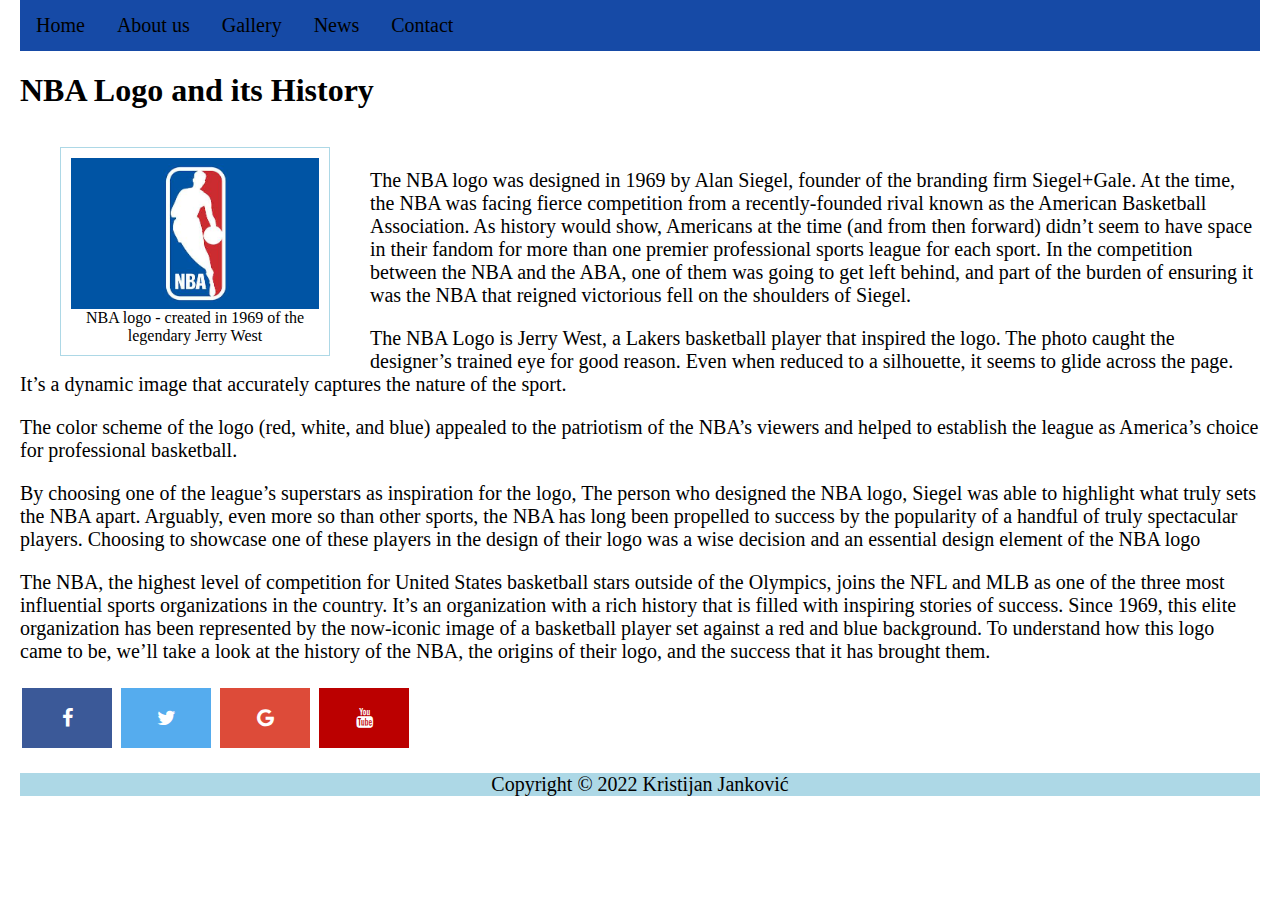
<file: index.html>
<html>

<head>
    <title>NBA</title>
    <meta http-equiv="content-type" content="text/html; charset=UTF-8">
    <meta name="description" content="">
    <meta name="keywords" content="">
    <meta name="author" content="Kristijan Jankovic">
    <meta name="viewport" content="width=device-width, initial-scale=1">
    <link rel="shortcut icon" type="image/x-icon" href="favicon.ico">
    <link rel="stylesheet" href="style.css">
    <link rel="stylesheet" href="https://cdnjs.cloudflare.com/ajax/libs/font-awesome/4.7.0/css/font-awesome.min.css">
</head>

<body>

    <header>
        <nav>
            <ul>
                <li><a href="index.html">Home</a></li>
                <li><a href="aboutus.html">About us</a></li>
                <li><a href="gallery.html">Gallery</a></li>
                <li><a href="news.html">News</a></li>
                <li><a href="contact.html">Contact</a></li>
            </ul>
        </nav>
    </header>

    <h1>NBA Logo and its History</h1>
    <div class="paragraph">
        <figure>
            <img src="images/nba.jpg" alt="NBA" title="NBA">
            <figcaption>NBA logo - created in 1969 of the legendary Jerry West</figcaption>
        </figure>
        <br>
        <p>
            The NBA logo was designed in 1969 by Alan Siegel, founder of the branding firm Siegel+Gale. At the time, the
            NBA was facing fierce competition from a recently-founded rival known as the American Basketball
            Association. As history would show, Americans at the time (and from then forward) didn’t seem to have space
            in their fandom for more than one premier professional sports league for each sport. In the competition
            between the NBA and the ABA, one of them was going to get left behind, and part of the burden of ensuring it
            was the NBA that reigned victorious fell on the shoulders of Siegel.
        </p>
        <p>
            The NBA Logo is Jerry West, a Lakers basketball player that inspired the logo. The photo caught the
            designer’s trained eye for good reason. Even when reduced to a silhouette, it seems to glide across the
            page. It’s a dynamic image that accurately captures the nature of the sport.
        </p>
        <p>
            The color scheme of the logo (red, white, and blue) appealed to the patriotism of the NBA’s viewers and
            helped to establish the league as America’s choice for professional basketball.
        </p>
        <p>
            By choosing one of the league’s superstars as inspiration for the logo, The person who designed the NBA
            logo, Siegel was able to highlight what truly sets the NBA apart. Arguably, even more so than other sports,
            the NBA has long been propelled to success by the popularity of a handful of truly spectacular players.
            Choosing to showcase one of these players in the design of their logo was a wise decision and an essential
            design element of the NBA logo
        </p>
        <p>
            The NBA, the highest level of competition for United States basketball stars outside of the Olympics, joins
            the NFL and MLB as one of the three most influential sports organizations in the country. It’s an
            organization with a rich history that is filled with inspiring stories of success. Since 1969, this elite
            organization has been represented by the now-iconic image of a basketball player set against a red and blue
            background. To understand how this logo came to be, we’ll take a look at the history of the NBA, the origins
            of their logo, and the success that it has brought them.
        </p>

        <p>
            <a href="https://www.facebook.com/nba/" class="fa fa-facebook"></a>
            <a href="https://twitter.com/nba" class="fa fa-twitter"></a>
            <a href="https://www.nba.com/" class="fa fa-google"></a>
            <a href="https://www.youtube.com/user/NBA" class="fa fa-youtube"></a>
        </p>
    </div>

    <footer>
        <p>Copyright &copy; 2022 Kristijan Janković</p>
    </footer>


</body>

</html>
</file>
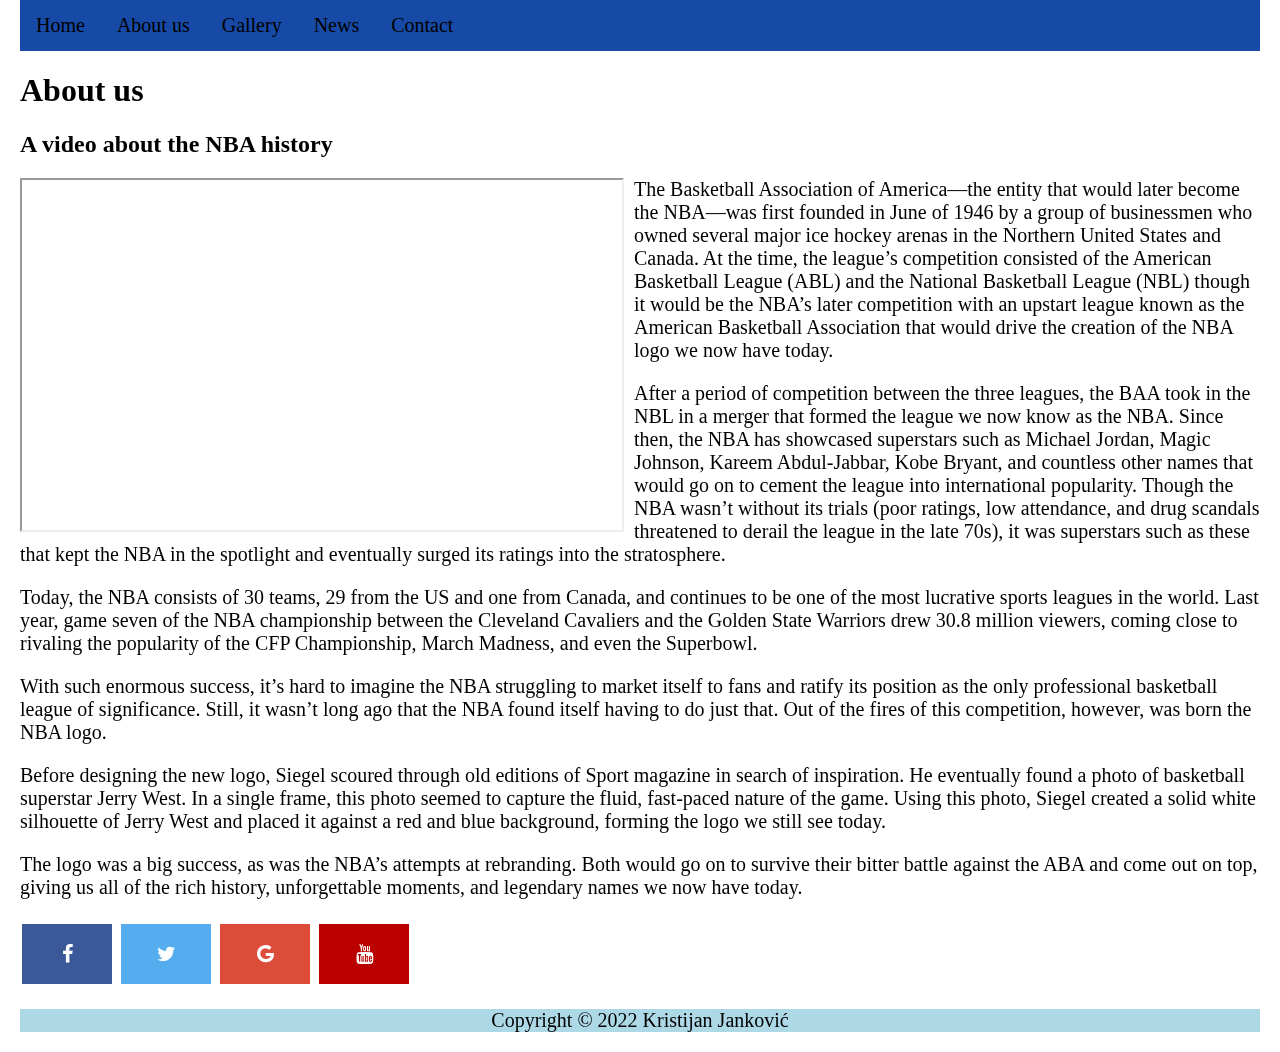
<file: aboutus.html>
<html>

<head>
    <title>NBA</title>
    <meta http-equiv="content-type" content="text/html; charset=UTF-8">
    <meta name="description" content="">
    <meta name="keywords" content="">
    <meta name="author" content="Kristijan Jankovic">
    <meta name="viewport" content="width=device-width, initial-scale=1">
    <link rel="shortcut icon" type="image/x-icon" href="favicon.ico">
    <link rel="stylesheet" href="style.css">
    <link rel="stylesheet" href="https://cdnjs.cloudflare.com/ajax/libs/font-awesome/4.7.0/css/font-awesome.min.css">
</head>

<body>

    <header>
        <nav>
            <ul>
                <li><a href="index.html">Home</a></li>
                <li><a href="aboutus.html">About us</a></li>
                <li><a href="gallery.html">Gallery</a></li>
                <li><a href="news.html">News</a></li>
                <li><a href="contact.html">Contact</a></li>
            </ul>
        </nav>
    </header>

    <h1>About us</h1>
    <h2>A video about the NBA history</h2>
    <div class="video">
        <iframe width="600" height="350" src="https://www.youtube.com/embed/v=zGcSKiV2I2g">
        </iframe>
        <p>
            The Basketball Association of America—the entity that would later become the NBA—was first founded in June
            of 1946 by a group of businessmen who owned several major ice hockey arenas in the Northern United States
            and Canada. At the time, the league’s competition consisted of the American Basketball League (ABL) and the
            National Basketball League (NBL) though it would be the NBA’s later competition with an upstart league known
            as the American Basketball Association that would drive the creation of the NBA logo we now have today.
        </p>
        <p>
            After a period of competition between the three leagues, the BAA took in the NBL in a merger that formed the
            league we now know as the NBA. Since then, the NBA has showcased superstars such as Michael Jordan, Magic
            Johnson, Kareem Abdul-Jabbar, Kobe Bryant, and countless other names that would go on to cement the league
            into international popularity. Though the NBA wasn’t without its trials (poor ratings, low attendance, and
            drug scandals threatened to derail the league in the late 70s), it was superstars such as these that kept
            the NBA in the spotlight and eventually surged its ratings into the stratosphere.
        </p>
        <p>
            Today, the NBA consists of 30 teams, 29 from the US and one from Canada, and continues to be one of the most
            lucrative sports leagues in the world. Last year, game seven of the NBA championship between the Cleveland
            Cavaliers and the Golden State Warriors drew 30.8 million viewers, coming close to rivaling the popularity
            of the CFP Championship, March Madness, and even the Superbowl.
        </p>
        <p>
            With such enormous success, it’s hard to imagine the NBA struggling to market itself to fans and ratify its
            position as the only professional basketball league of significance. Still, it wasn’t long ago that the NBA
            found itself having to do just that. Out of the fires of this competition, however, was born the NBA logo.
        </p>
        <p>
            Before designing the new logo, Siegel scoured through old editions of Sport magazine in search of
            inspiration. He eventually found a photo of basketball superstar Jerry West. In a single frame, this photo
            seemed to capture the fluid, fast-paced nature of the game. Using this photo, Siegel created a solid white
            silhouette of Jerry West and placed it against a red and blue background, forming the logo we still see
            today.
        </p>
        <p>
            The logo was a big success, as was the NBA’s attempts at rebranding. Both would go on to survive their
            bitter battle against the ABA and come out on top, giving us all of the rich history, unforgettable moments,
            and legendary names we now have today.
        </p>
        <p>
            <a href="https://www.facebook.com/nba/" class="fa fa-facebook"></a>
            <a href="https://twitter.com/nba" class="fa fa-twitter"></a>
            <a href="https://www.nba.com/" class="fa fa-google"></a>
            <a href="https://www.youtube.com/user/NBA" class="fa fa-youtube"></a>
        </p>
    </div>

    <footer>
        <p>Copyright &copy; 2022 Kristijan Janković</p>
    </footer>
</body>

</html>
</file>
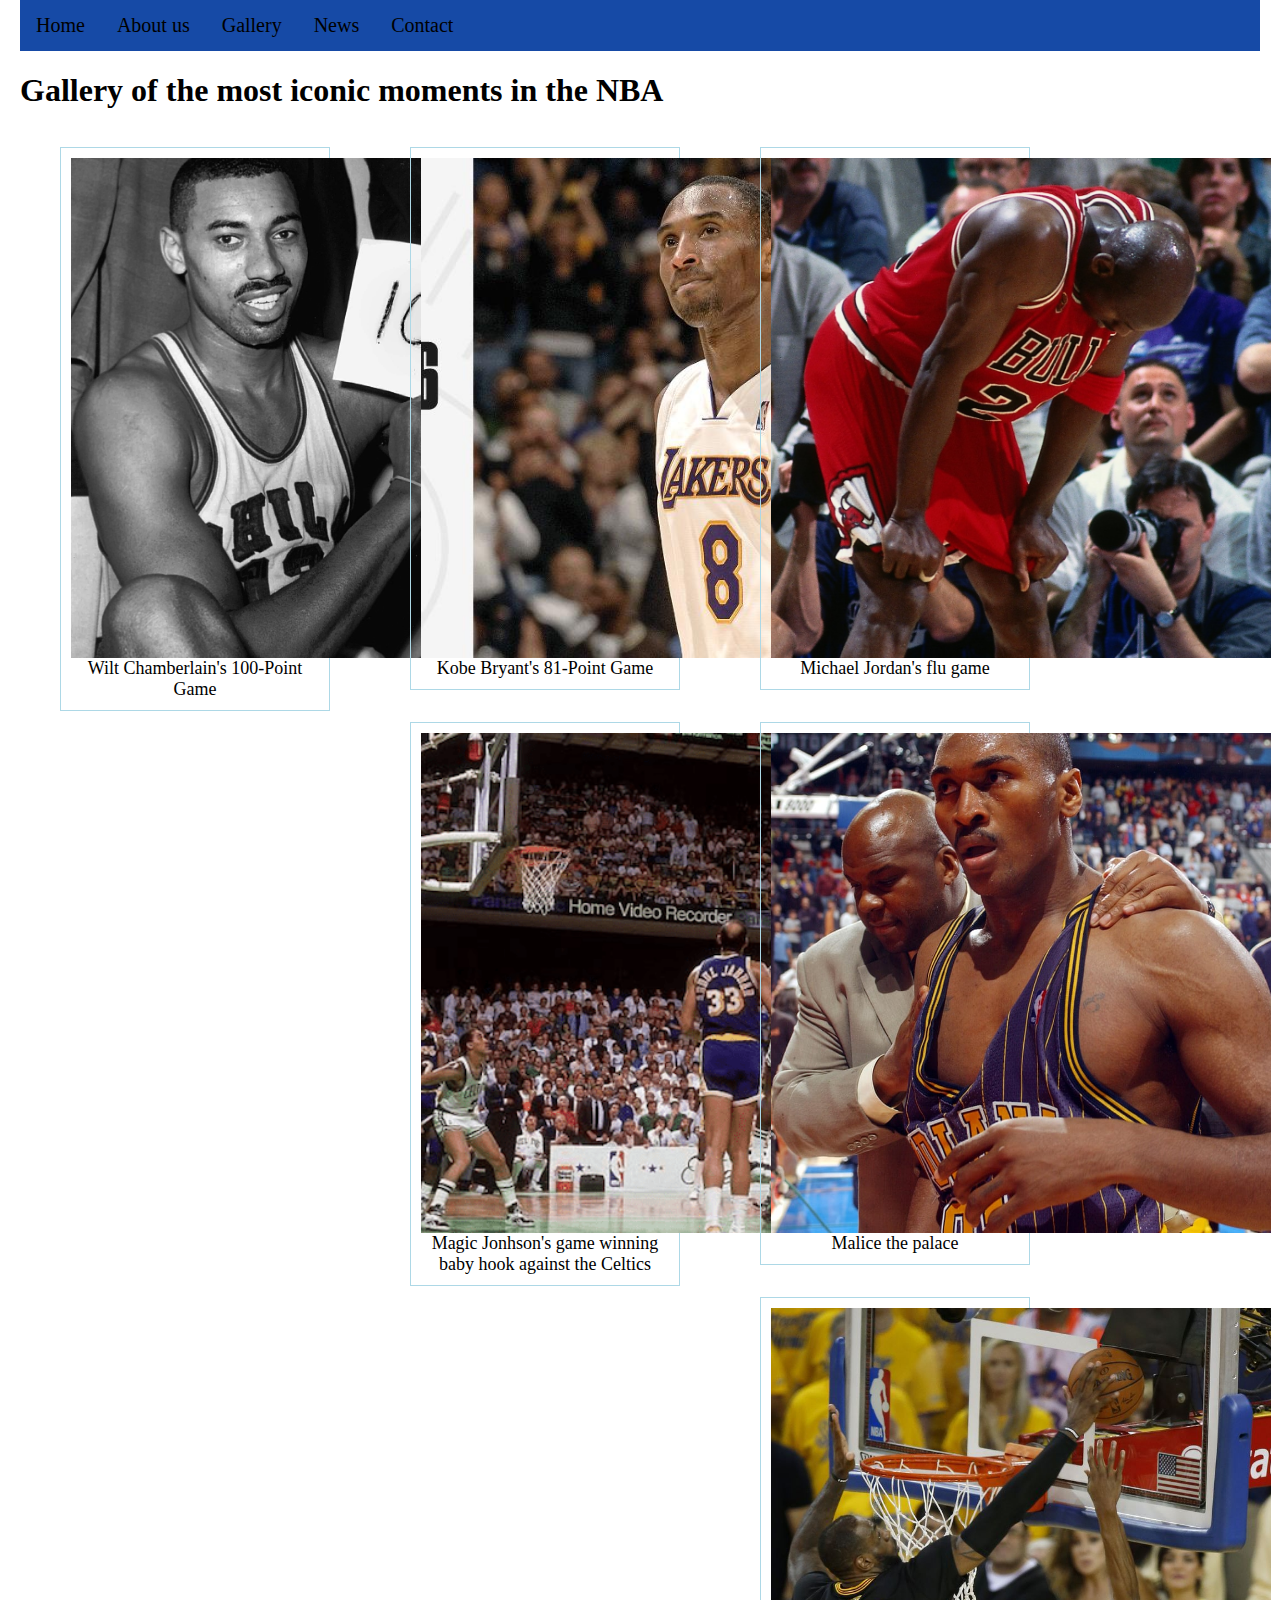
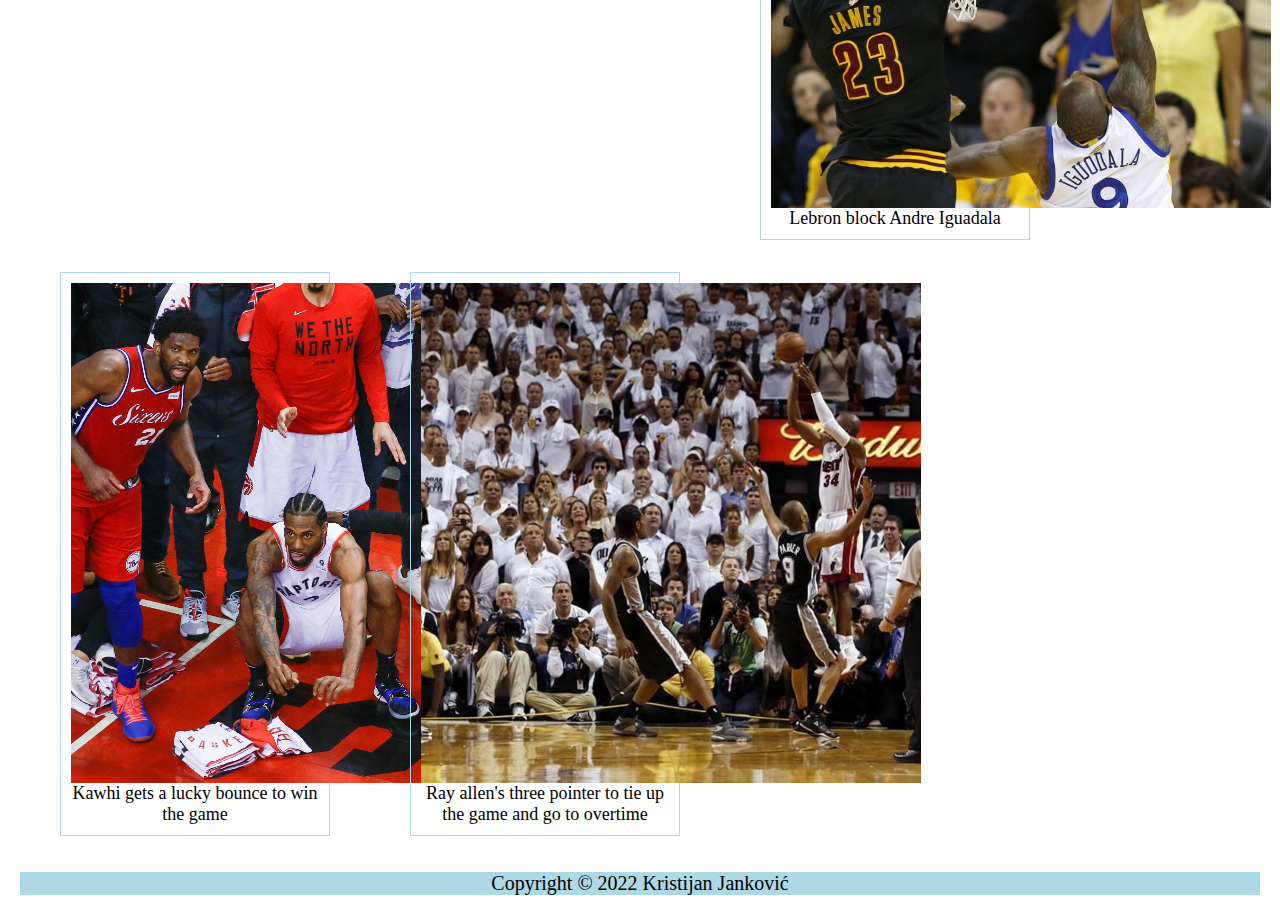
<file: gallery.html>
<html>

<head>
    <title>NBA</title>
    <meta http-equiv="content-type" content="text/html; charset=UTF-8">
    <meta name="description" content="">
    <meta name="keywords" content="">
    <meta name="author" content="Kristijan Jankovic">
    <meta name="viewport" content="width=device-width, initial-scale=1">
    <link rel="shortcut icon" type="image/x-icon" href="favicon.ico">
    <link rel="stylesheet" href="style.css">
</head>

<body>

    <header>
        <nav>
            <ul>
                <li><a href="index.html">Home</a></li>
                <li><a href="aboutus.html">About us</a></li>
                <li><a href="gallery.html">Gallery</a></li>
                <li><a href="news.html">News</a></li>
                <li><a href="contact.html">Contact</a></li>
            </ul>
        </nav>
    </header>

    <h1>Gallery of the most iconic moments in the NBA</h1>
    <div class="gallery">
        <figure id="1">
            <a href="images/wilt.jpg"><img src="images/wilt.jpg" alt="Wilt" title="Wilt"></a>
            <figcaption>Wilt Chamberlain's 100-Point Game</figcaption>
        </figure>

        <figure id="2">
            <a href="images/kobe.jpg"><img src="images/kobe.jpg" alt="Kobe" title="Kobe"></a>
            <figcaption>Kobe Bryant's 81-Point Game</figcaption>
        </figure>

        <figure id="3">
            <a href="images/jordan.jpg"><img src="images/jordan.jpg" alt="Jordan" title="Jordan"></a>
            <figcaption>Michael Jordan's flu game</figcaption>
        </figure>

        <figure id="4">
            <a href="images/magic.png"><img src="images/magic.png" alt="Magic" title="Magic"></a>
            <figcaption>Magic Jonhson's game winning baby hook against the Celtics</figcaption>
        </figure>

        <figure id="5">
            <a href="images/malice.jpg"><img src="images/malice.jpg" alt="Malice" title="Malice"></a>
            <figcaption>Malice the palace</figcaption>
        </figure>

        <figure id="6">
            <a href="images/LeBron.jpg"><img src="images/LeBron.jpg" alt="Lebron" title="Lebron"></a>
            <figcaption>Lebron block Andre Iguadala</figcaption>
        </figure>

        <figure id="7">
            <a href="images/Kawhi.jpg"><img src="images/Kawhi.jpg" alt="Kawhi" title="Kawhi"></a>
            <figcaption>Kawhi gets a lucky bounce to win the game</figcaption>
        </figure>

        <figure id="8">
            <a href="images/ray.jpg"><img src="images/ray.jpg" alt="Ray" title="Ray"></a>
            <figcaption>Ray allen's three pointer to tie up the game and go to overtime</figcaption>
        </figure>
    </div>
    
    <footer>
        <p>Copyright &copy; 2022 Kristijan Janković</p>
    </footer>
</body>

</html>
</file>
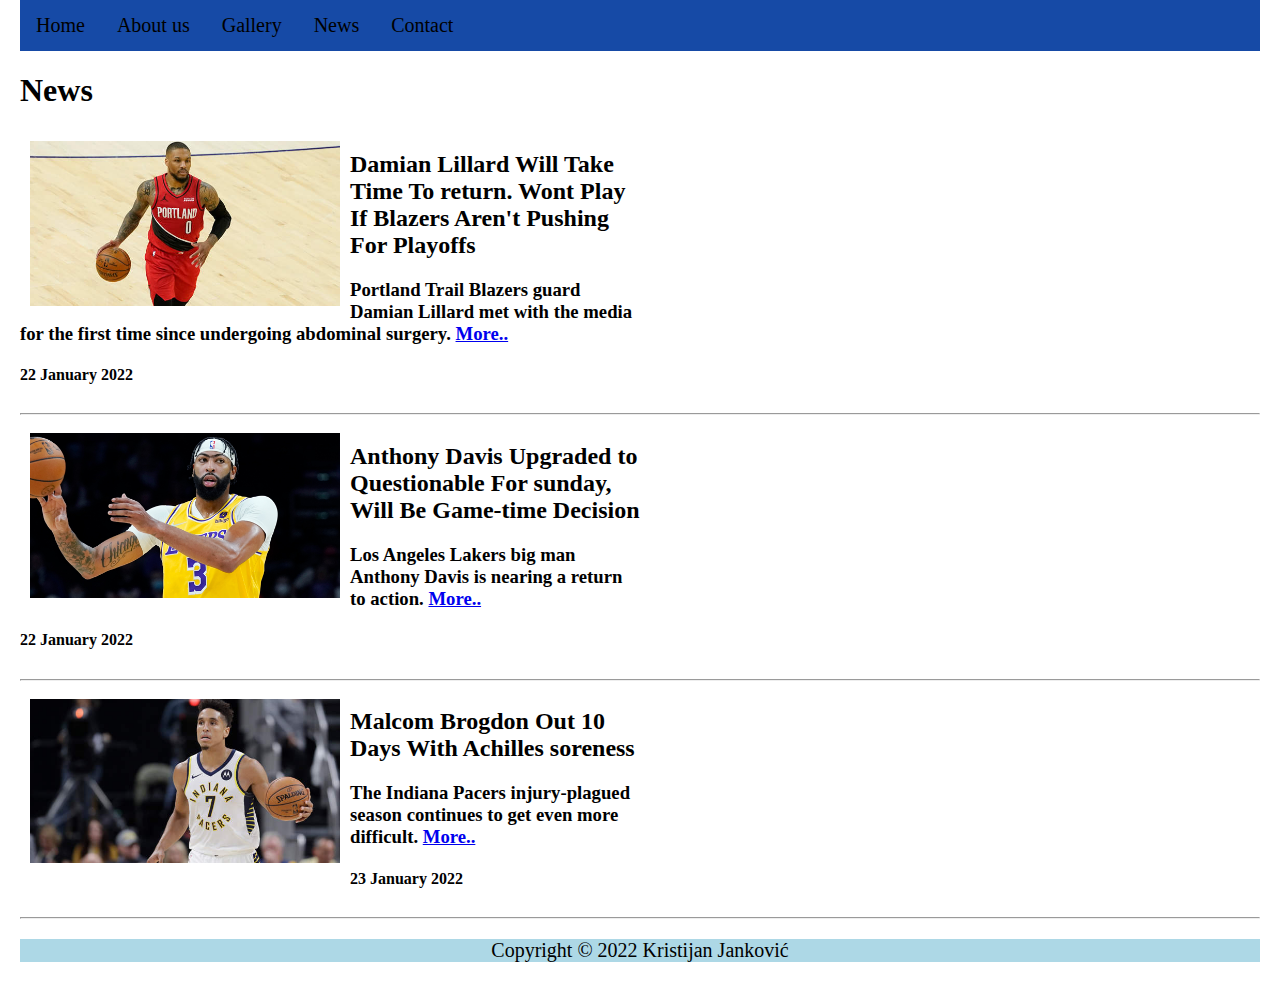
<file: news.html>
<html>

<head>
    <title>NBA</title>
    <meta http-equiv="content-type" content="text/html; charset=UTF-8">
    <meta name="description" content="">
    <meta name="keywords" content="">
    <meta name="author" content="Kristijan Jankovic">
    <meta name="viewport" content="width=device-width, initial-scale=1">
    <link rel="shortcut icon" type="image/x-icon" href="favicon.ico">
    <link rel="stylesheet" href="style.css">
</head>

<body>

    <header>
        <nav>
            <ul>
                <li><a href="index.html">Home</a></li>
                <li><a href="aboutus.html">About us</a></li>
                <li><a href="gallery.html">Gallery</a></li>
                <li><a href="news.html">News</a></li>
                <li><a href="contact.html">Contact</a></li>
            </ul>
        </nav>
    </header>
    <h1>News</h1>

    <div class="news1">
        <figure>
            <a href="news1.html"><img src="images/Lillard.jpg" alt="Lillard" title="Lillard"></a>
        </figure>
        <h2>Damian Lillard Will Take Time To return. Wont Play If Blazers Aren't Pushing For Playoffs</h2>
        <h3>Portland Trail Blazers guard Damian Lillard met with the media for the first time since undergoing abdominal
            surgery. <a href="news1.html">More..</a></h3>
        <h4>22 January 2022</h4>
    </div>
    <hr>
    <div class="news2">
        <figure>
            <a href="news2.html"><img src="images/Davis.jpg" alt="Lillard" title="Lillard"></a>
        </figure>
        <h2>Anthony Davis Upgraded to Questionable For sunday, Will Be Game-time Decision</h2>
        <h3>Los Angeles Lakers big man Anthony Davis is nearing a return to action. <a href="news2.html">More..</a></h3>
        <h4>22 January 2022</h4>
    </div>
    <hr>
    <div class="news3">
        <figure>
            <a href="news3.html"><img src="images/Malcom.jpg" alt="Lillard" title="Lillard"></a>
        </figure>
        <h2>Malcom Brogdon Out 10 Days With Achilles soreness</h2>
        <h3>The Indiana Pacers injury-plagued season continues to get even more difficult. <a href="news3.html">More..</a></h3>
        <h4>23 January 2022</h4>
    </div>
    
    <hr>
    <footer>
        <p>Copyright &copy; 2022 Kristijan Janković</p>
    </footer>

</body>

</html>
</file>
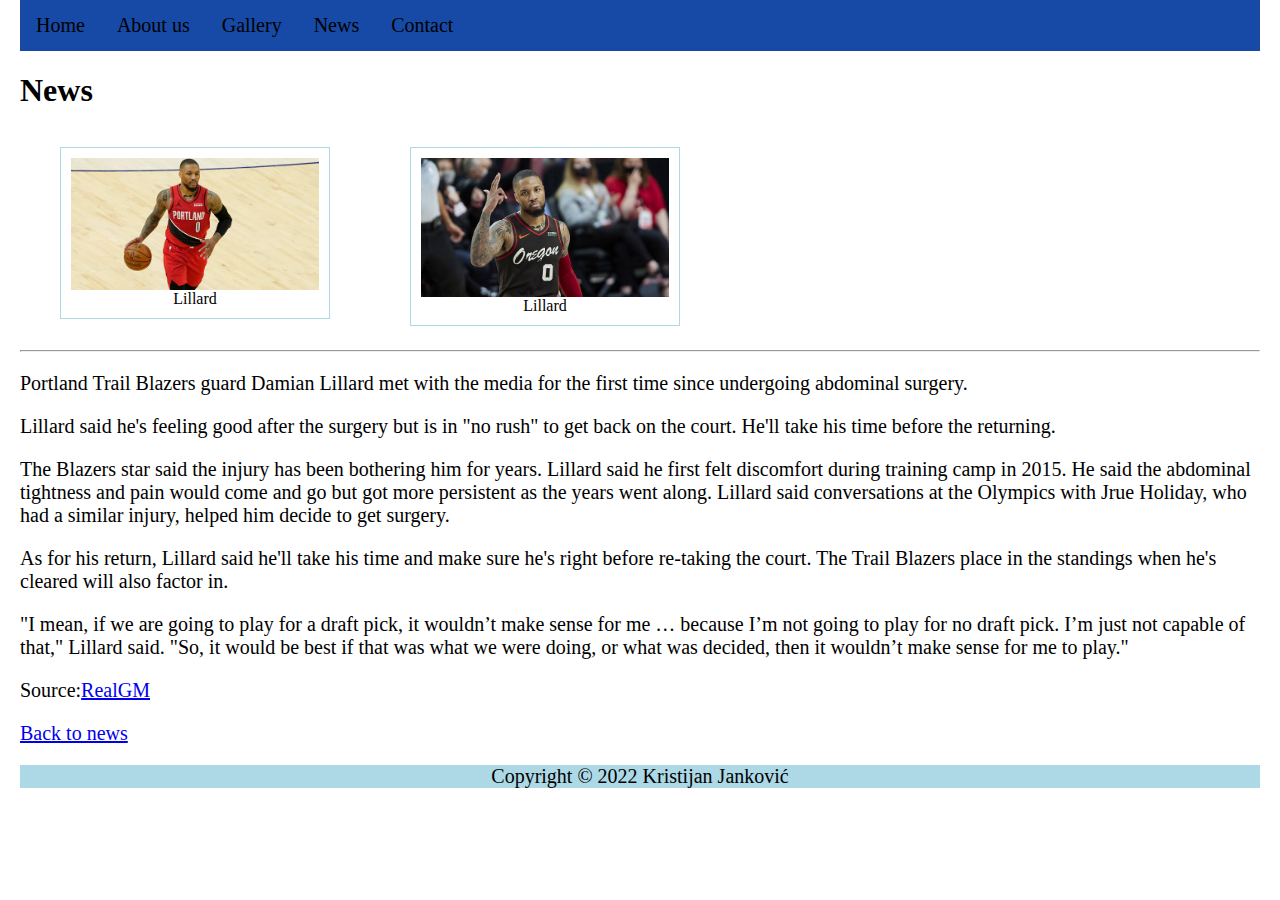
<file: news1.html>
<html>

<head>
    <title>NBA</title>
    <meta http-equiv="content-type" content="text/html; charset=UTF-8">
    <meta name="description" content="">
    <meta name="keywords" content="">
    <meta name="author" content="Kristijan Jankovic">
    <meta name="viewport" content="width=device-width, initial-scale=1">
    <link rel="shortcut icon" type="image/x-icon" href="favicon.ico">
    <link rel="stylesheet" href="style.css">
</head>

<body>

    <header>
        <nav>
            <ul>
                <li><a href="index.html">Home</a></li>
                <li><a href="aboutus.html">About us</a></li>
                <li><a href="gallery.html">Gallery</a></li>
                <li><a href="news.html">News</a></li>
                <li><a href="contact.html">Contact</a></li>
            </ul>
        </nav>
    </header>
    <h1>News</h1>

    <div class="figurenews">
        <figure>
            <img src="images/Lillard.jpg">
            <figcaption>Lillard</figcaption>
        </figure>
        <figure>
            <img src="images/lillard2.jpg">
            <figcaption>Lillard</figcaption>
        </figure>
    </div>
    <hr>
    <p>
        Portland Trail Blazers guard Damian Lillard met with the media for the first time since undergoing abdominal
        surgery.
    </p>
    <p>
        Lillard said he's feeling good after the surgery but is in "no rush" to get back on the court. He'll
        take his time before the returning.
    </p>
    <p>
        The Blazers star said the injury has been bothering him for years. Lillard said he first felt discomfort during
        training camp in 2015. He said the abdominal tightness and pain would come and go but got more persistent as the
        years went along. Lillard said conversations at the Olympics with Jrue Holiday, who had a similar injury, helped
        him decide to get surgery.
    </p>
    <p>
        As for his return, Lillard said he'll take his time and make sure he's right before re-taking the court. The
        Trail Blazers place in the standings when he's cleared will also factor in.
    </p>
    <p>
        "I mean, if we are going to play for a draft pick, it wouldn’t make sense for me … because I’m not going to play
        for no draft pick. I’m just not capable of that," Lillard said. "So, it would be best if that was what we were
        doing, or what was decided, then it wouldn’t make sense for me to play."
    </p>
    <p>
        Source:<a href="https://basketball.realgm.com/">RealGM</a>
    </p>
    <p>
        <a href="news.html">Back to news</a>
    </p>
    <footer>
        <p>Copyright &copy; 2022 Kristijan Janković</p>
    </footer>

</body>

</html>
</file>
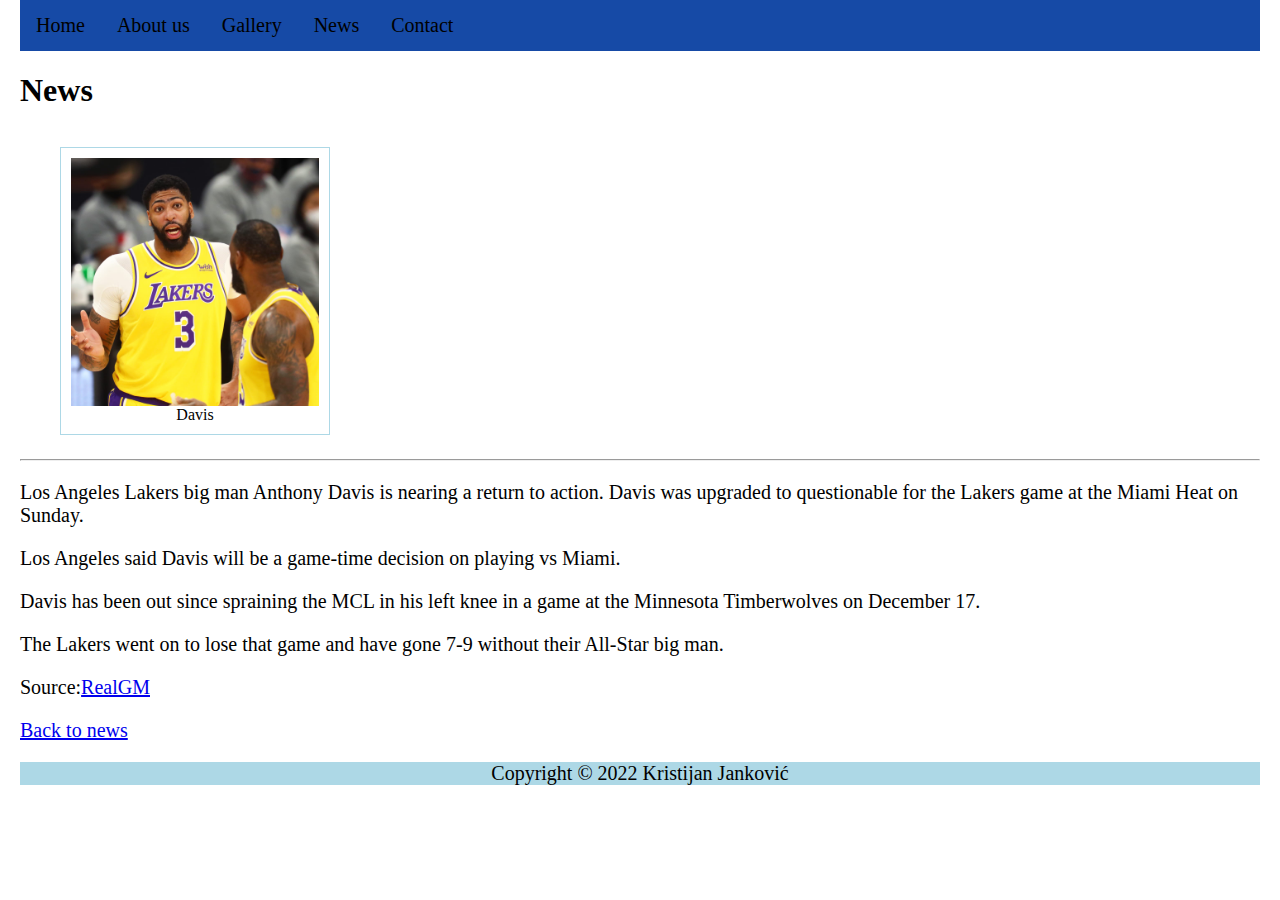
<file: news2.html>
<html>

<head>
    <title>NBA</title>
    <meta http-equiv="content-type" content="text/html; charset=UTF-8">
    <meta name="description" content="">
    <meta name="keywords" content="">
    <meta name="author" content="Kristijan Jankovic">
    <meta name="viewport" content="width=device-width, initial-scale=1">
    <link rel="shortcut icon" type="image/x-icon" href="favicon.ico">
    <link rel="stylesheet" href="style.css">
</head>

<body>

    <header>
        <nav>
            <ul>
                <li><a href="index.html">Home</a></li>
                <li><a href="aboutus.html">About us</a></li>
                <li><a href="gallery.html">Gallery</a></li>
                <li><a href="news.html">News</a></li>
                <li><a href="contact.html">Contact</a></li>
            </ul>
        </nav>
    </header>
    <h1>News</h1>

    <div class="figurenews">
        <figure>
            <img src="images/davis2.jpg">
            <figcaption>Davis</figcaption>
        </figure>
    </div>
    <hr>
    <p>
        Los Angeles Lakers big man Anthony Davis is nearing a return to action. Davis was upgraded to questionable for the Lakers game at the Miami Heat on Sunday.
    </p>
    <p>
        Los Angeles said Davis will be a game-time decision on playing vs Miami.
    </p>
    <p>
        Davis has been out since spraining the MCL in his left knee in a game at the Minnesota Timberwolves on December 17.
    </p>
    <p>
        The Lakers went on to lose that game and have gone 7-9 without their All-Star big man.
    </p>
    
    <p>
        Source:<a href="https://basketball.realgm.com/">RealGM</a>
    </p>
    <p>
        <a href="news.html">Back to news</a>
    </p>
    <footer>
        <p>Copyright &copy; 2022 Kristijan Janković</p>
    </footer>

</body>

</html>
</file>
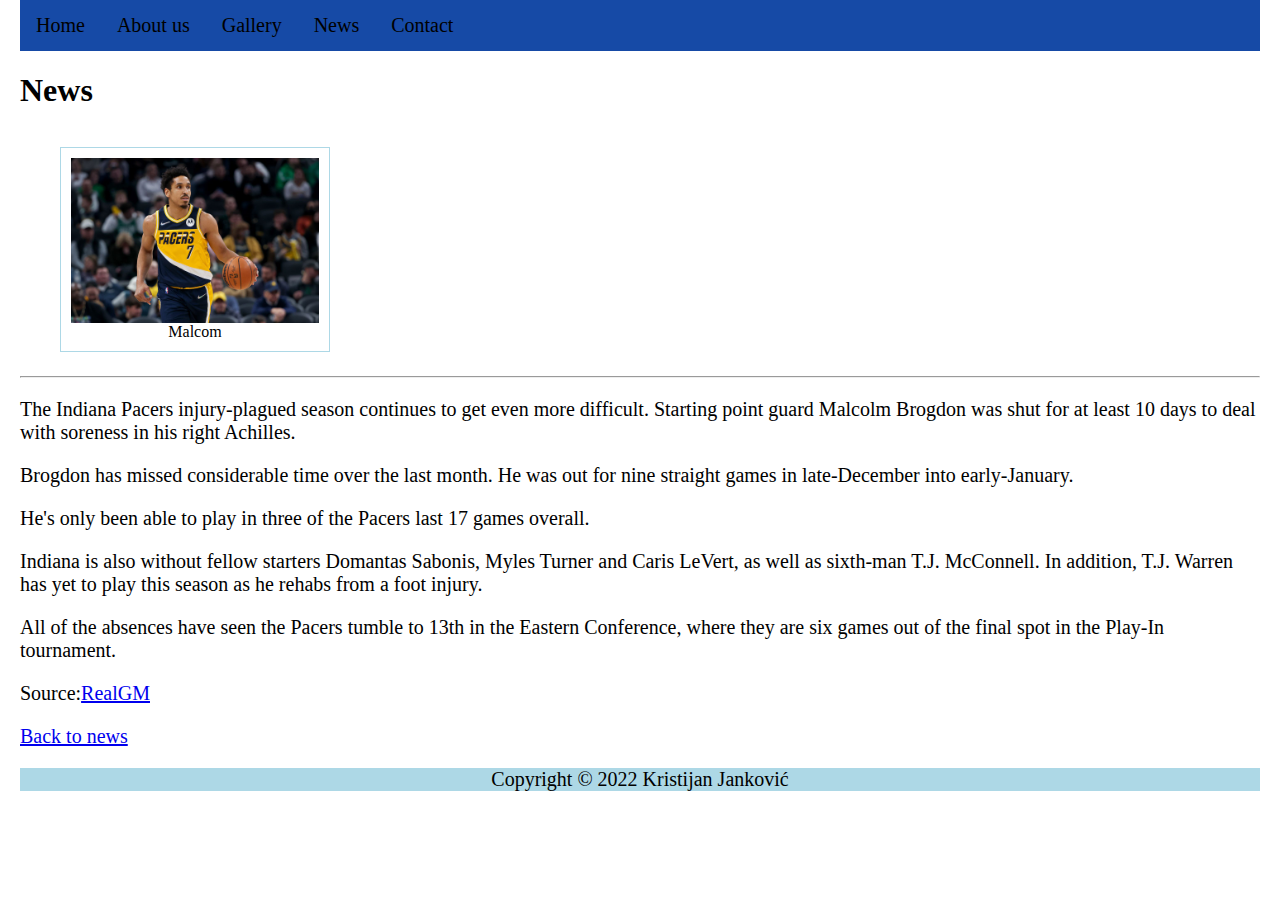
<file: news3.html>
<html>

<head>
    <title>NBA</title>
    <meta http-equiv="content-type" content="text/html; charset=UTF-8">
    <meta name="description" content="">
    <meta name="keywords" content="">
    <meta name="author" content="Kristijan Jankovic">
    <meta name="viewport" content="width=device-width, initial-scale=1">
    <link rel="shortcut icon" type="image/x-icon" href="favicon.ico">
    <link rel="stylesheet" href="style.css">
</head>

<body>

    <header>
        <nav>
            <ul>
                <li><a href="index.html">Home</a></li>
                <li><a href="aboutus.html">About us</a></li>
                <li><a href="gallery.html">Gallery</a></li>
                <li><a href="news.html">News</a></li>
                <li><a href="contact.html">Contact</a></li>
            </ul>
        </nav>
    </header>
    <h1>News</h1>

    <div class="figurenews">
        <figure>
            <img src="images/malcom2.jpg">
            <figcaption>Malcom</figcaption>
        </figure>
    </div>
    <hr>
    <p>
        The Indiana Pacers injury-plagued season continues to get even more difficult. Starting point guard Malcolm Brogdon was shut for at least 10 days to deal with soreness in his right Achilles.
    </p>
    <p>
        Brogdon has missed considerable time over the last month. He was out for nine straight games in late-December into early-January.
    </p>
    <p>
        He's only been able to play in three of the Pacers last 17 games overall.
    </p>
    <p>
        Indiana is also without fellow starters Domantas Sabonis, Myles Turner and Caris LeVert, as well as sixth-man T.J. McConnell. In addition, T.J. Warren has yet to play this season as he rehabs from a foot injury.
    </p>
    <p>
        All of the absences have seen the Pacers tumble to 13th in the Eastern Conference, where they are six games out of the final spot in the Play-In tournament.
    </p>
    <p>
        Source:<a href="https://basketball.realgm.com/">RealGM</a>
    </p>
    <p>
        <a href="news.html">Back to news</a>
    </p>
    <footer>
        <p>Copyright &copy; 2022 Kristijan Janković</p>
    </footer>

</body>

</html>
</file>
<file: style.css>
body, html{
    margin-left: 10px;
    margin-right: 10px;
    margin-top: 0px;
}

header{
    display: block;
    width: 100%;
}

ul {
    list-style-type: none;
    margin: 0;
    padding: 0;
    overflow: hidden;
    background-color:#164aa6
  }
  
  li {
    float: left;
  }
  
  li a {
    display: block;
    text-align: center;
    padding: 14px 16px;
    text-decoration: none;
    color: black;
    font-size: 20px;
  }
  
  li a:hover {
    background-color: lightblue;
  }

  figure{
      border: 1px solid lightblue;
      width: 20%;
      padding: 10px;
      float: left;
  }
  img{
      width: 100%;
  }

  figcaption{
      text-align: center;
  }

  p{
      font-size: 20px;
  }

  footer{
      text-align: center;
      background-color: lightblue;

  }

  .fa {
    padding: 20px;
    font-size: 30px;
    width: 50px;
    text-align: center;
    text-decoration: none;
    margin: 5px 2px;
  }

  .fa-facebook {
    background: #3B5998;
    color: white;
  }

  .fa-instagram {
    background: #125688;
    color: white;
  }

  .fa-youtube {
    background: #bb0000;
    color: white;
  }

  .fa-google {
    background: #dd4b39;
    color: white;
  }

  .fa-twitter {
    background: #55ACEE;
    color: white;
  }

  .video iframe{
      float: left;
      margin-right: 10px;
  }

  .gallery figure{
      float: left;
      width: 20%;
  }

  .gallery img{
    height: 500px;
    width: 500px;
    object-fit: cover;
  }

  .gallery figcaption{
      font-size: 18px;
  }

  .gallery{
      width: 100%;
      display: inline-block;
  }

  .news1, .news2, .news3{
      display: inline-block;
      width: 50%;
  }

  .news1 figure{
      border:none;
      width: 50%;
      margin: 0;
  }

  .news2 figure{
    border:none;
    width: 50%;
    margin: 0;
  }

  .news3 figure{
    border:none;
    width: 50%;
    margin: 0;
  }

  .figurenews{
      display: inline-block;
  }

  input, select, textarea{
    width: 50%;
    padding: 10px;
    border: 1px solid grey;
    border-radius: 4px;
    box-sizing: border-box;
    margin-top: 6px;
    margin-bottom: 16px;

  }
  
  label{
      display: block;
  }
</file>
